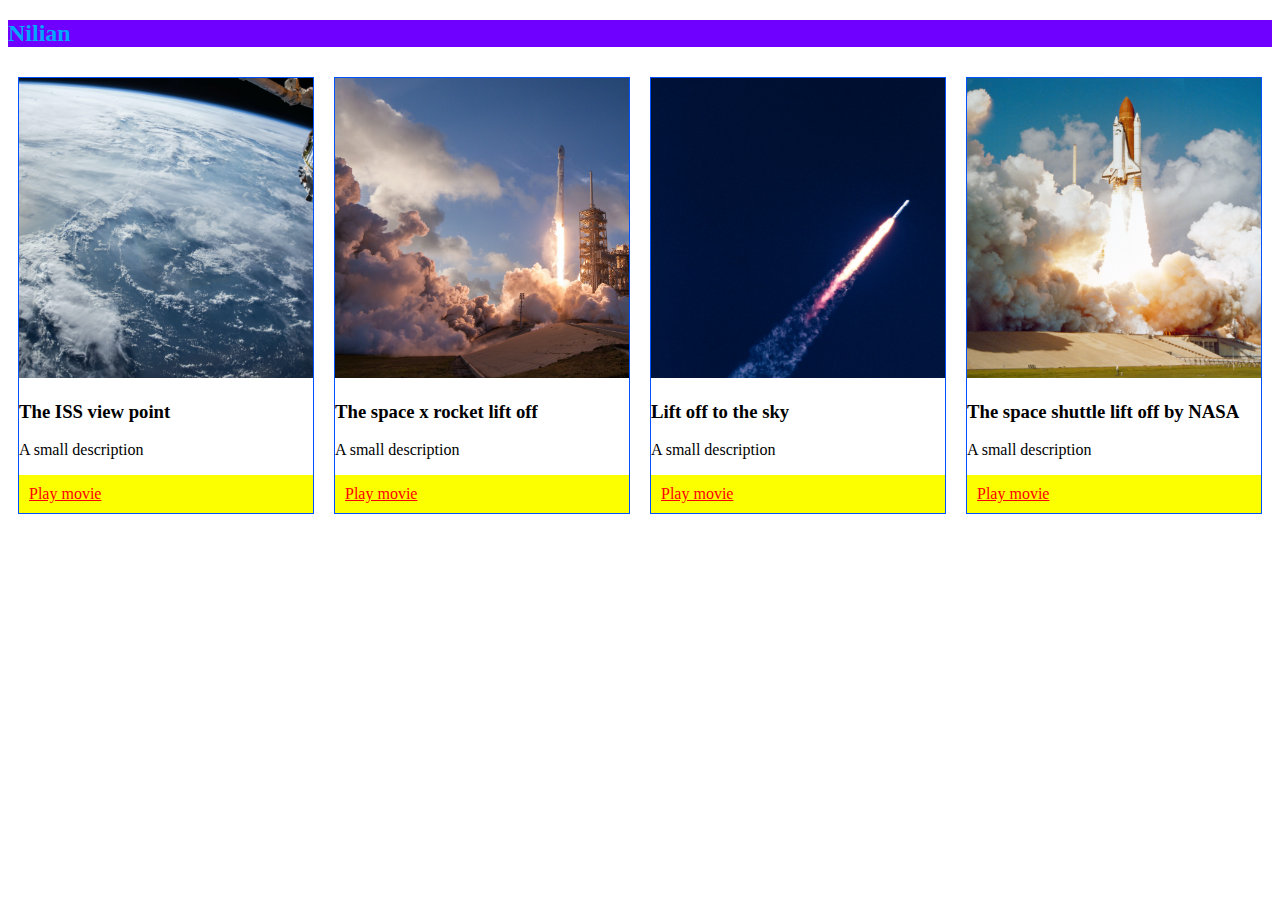
<file: index.html>
<!DOCTYPE html>
<html lang="en">
<head>
    <meta charset="UTF-8">
    <meta name="viewport" content="width=device-width, initial-scale=1.0">
    <title>Nilian</title>
    <link href="index.css" rel="stylesheet"/>
</head>
<body>
    <header>
        <h2>Nilian </h2>
    </header>
    <Main> 

        <div>
<img src="Images/ISS.jpg" width="200" />
<h3>The ISS view point </h3>
<P>A small description </P>
<a href="ISS.html">Play movie</a>
        </div>

        <div>
   <img src="Images/x lift off.jpg" width="200" />
    <h3>The space x rocket lift off</h3>
     <p>A small description</p>
    <a href="x lift off.html">Play movie</a>
        </div> 

        <div>
            <img src="Images/Space x.jpg" width="200" />
            <h3>Lift off to the sky </h3>
            <P>A small description </P>
            <a href="Space x.html">Play movie</a>
                    </div>
                    <div>
            <img src="Images/Space shuttle lift off.jpg" width="200" />
         <h3>The space shuttle lift off by NASA </h3>
  <P>A small description </P>
  <a href="Space shuttle lift off.html">Play movie</a>
                              </div>

    </Main>

</body>
</html>
</file>
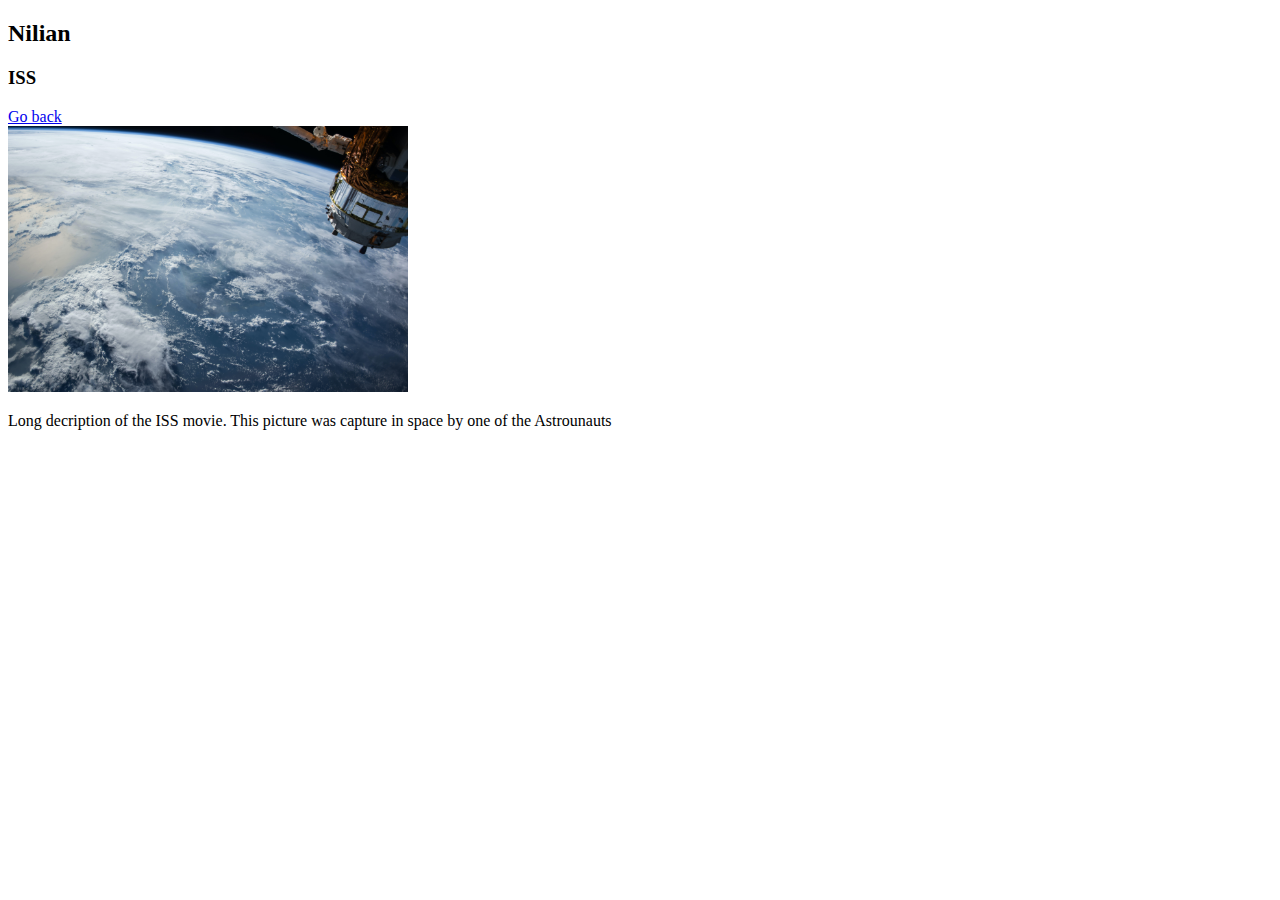
<file: ISS.html>
<!DOCTYPE html>
<html lang="en">
<head>
    <meta charset="UTF-8">
    <meta name="viewport" content="width=device-width, initial-scale=1.0">
    <title>Document</title>
</head>
<body>
   <header>
    <h2>Nilian</h2>
    <h3>ISS</h3>
    <a href="index.html">Go back</a>
   </header>
   <main>
    <img src="Images/ISS.jpg" width="400" />

    <p>
        Long decription of the ISS movie.
        This picture was capture in space by one of the Astrounauts
    </p>
   </main>
</body>
</html>
</file>
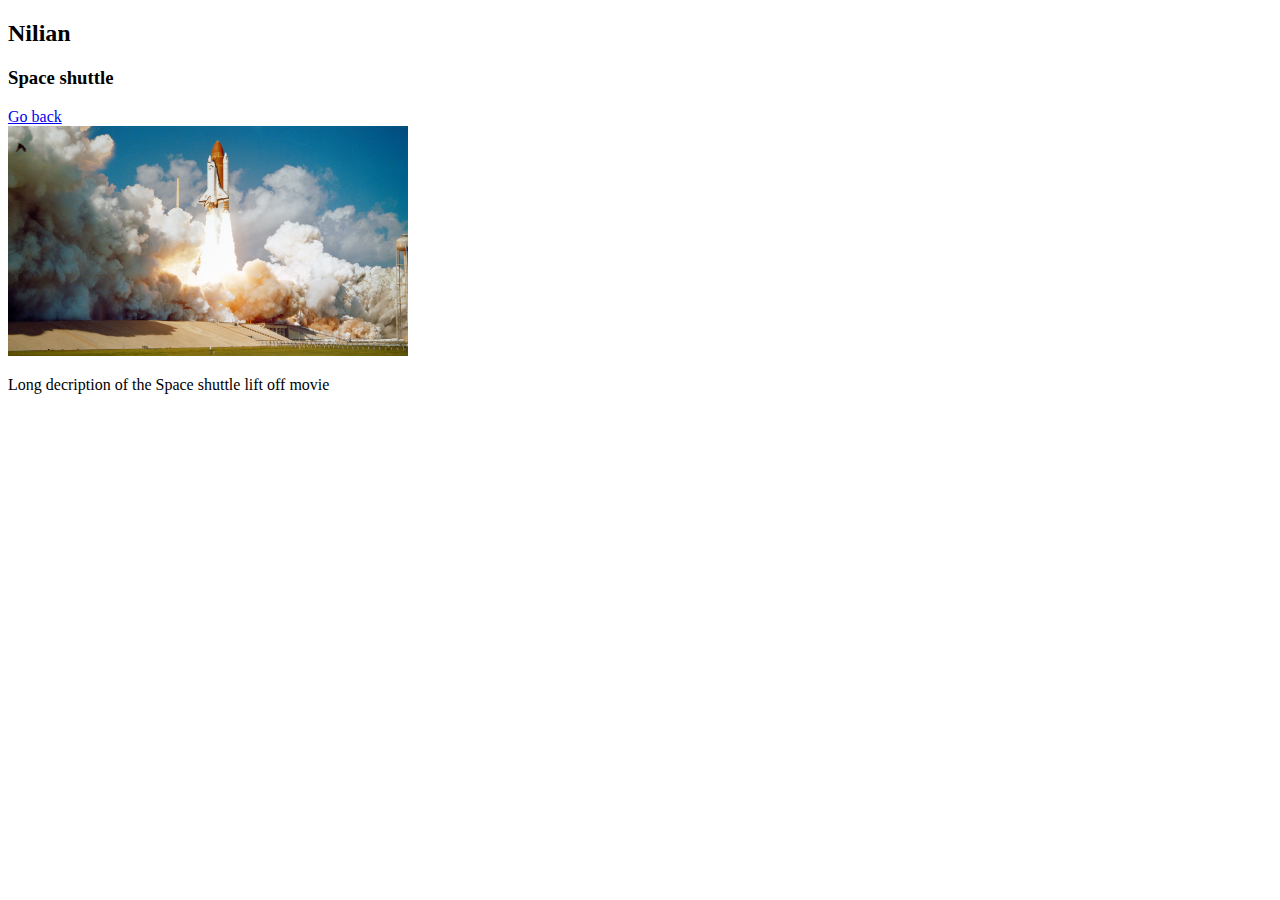
<file: Space shuttle lift off.html>
<!DOCTYPE html>
<html lang="en">
<head>
    <meta charset="UTF-8">
    <meta name="viewport" content="width=device-width, initial-scale=1.0">
    <title>Document</title>
</head>
<body>
    
    <header>
        <h2>Nilian</h2>
        <h3>Space shuttle</h3>
        <a href="index.html">Go back</a>
       </header>
       <main>
        <img src="Images/Space shuttle lift off.jpg" width="400" />
    
        <p>
            Long decription of the Space shuttle lift off movie 
        </p>
       </main>
</body>
</html>
</file>
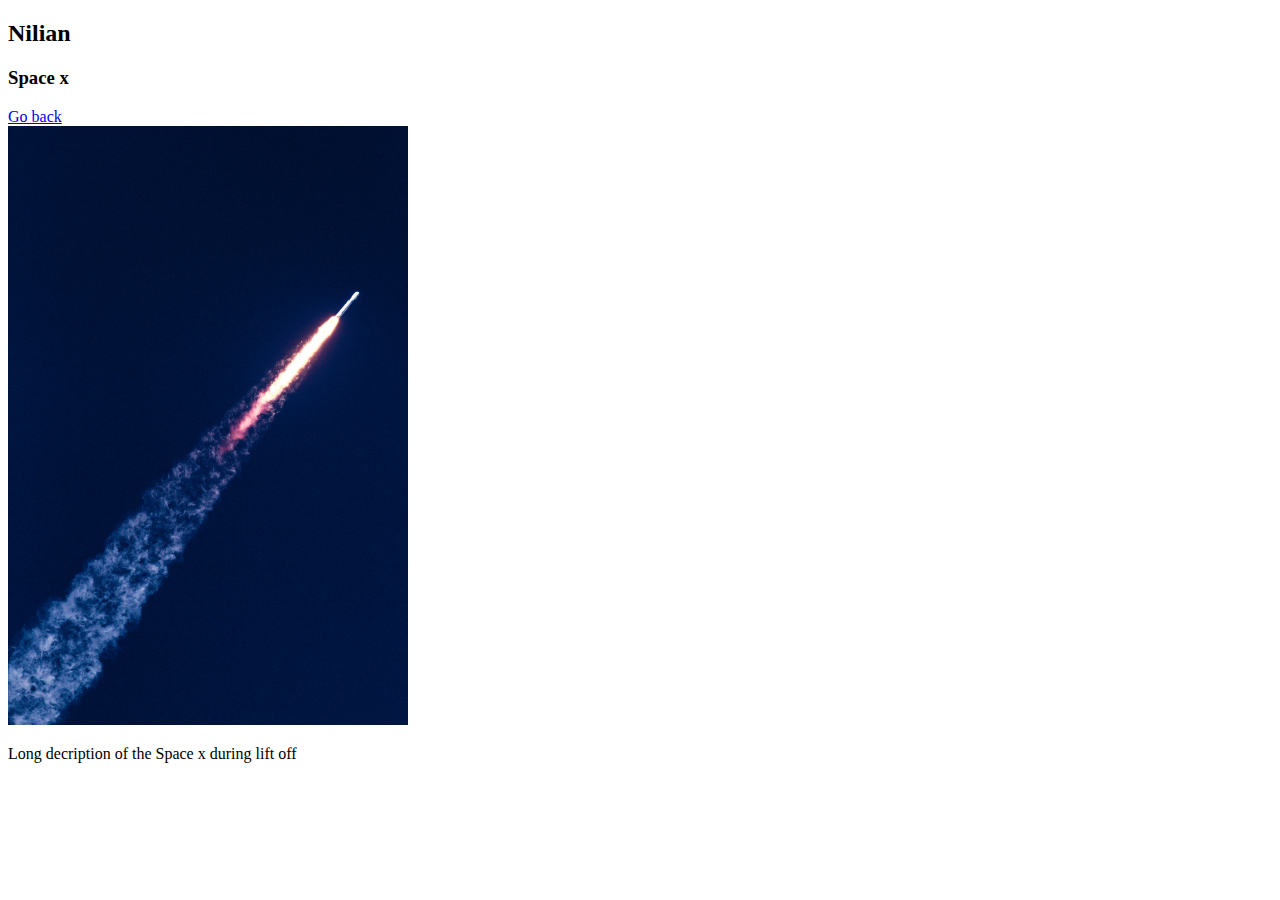
<file: Space x.html>
<!DOCTYPE html>
<html lang="en">
<head>
    <meta charset="UTF-8">
    <meta name="viewport" content="width=device-width, initial-scale=1.0">
    <title>Document</title>
</head>
<body>
    <header>
        <h2>Nilian</h2>
        <h3>Space x</h3>
        <a href="index.html">Go back</a>
       </header>
       <main>
        <img src="Images/Space x.jpg" width="400" />
    
        <p>
            Long decription of the Space x during lift off
        </p>
       </main>
</body>
</html>
</file>
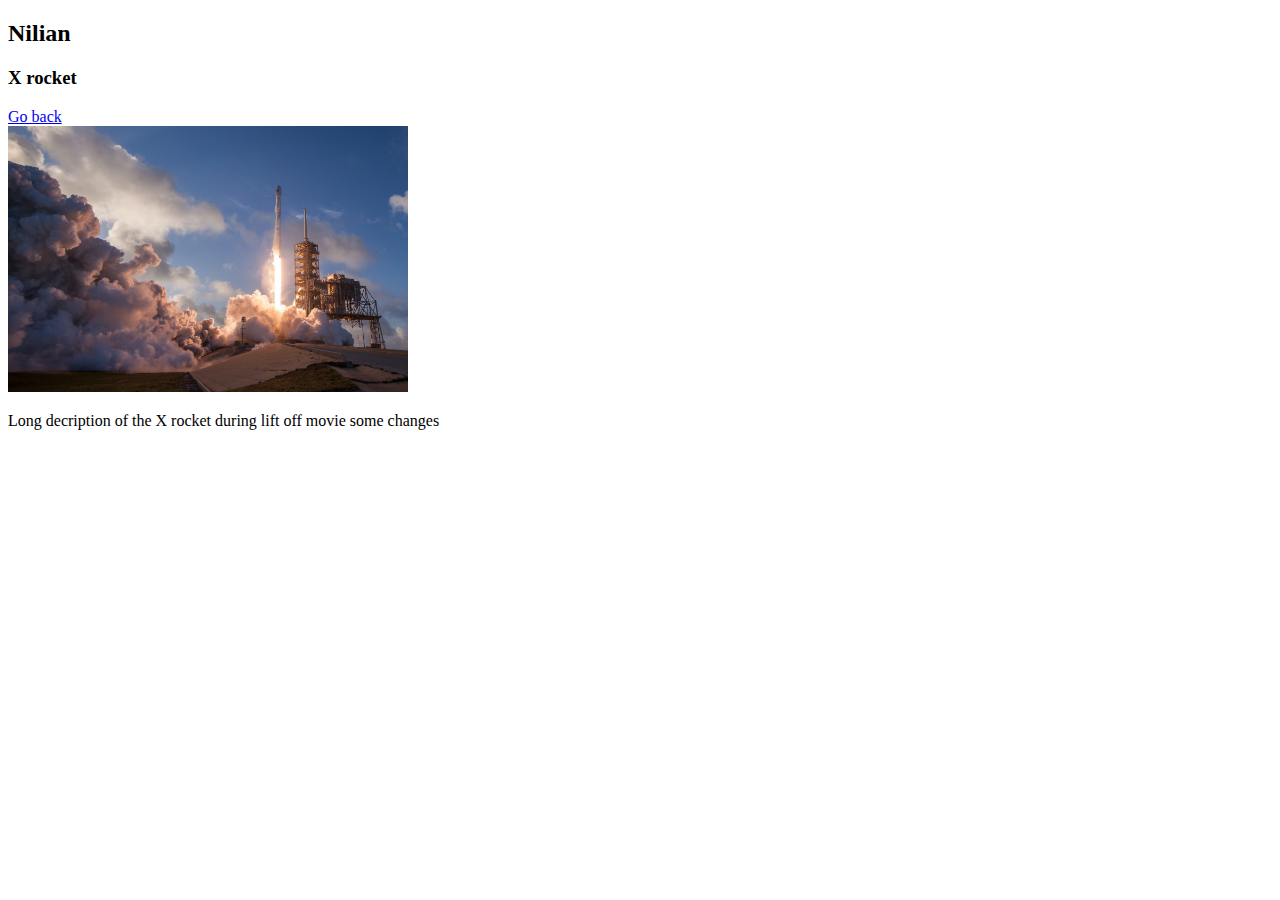
<file: x lift off.html>
<!DOCTYPE html>
<html lang="en">
<head>
    <meta charset="UTF-8">
    <meta name="viewport" content="width=device-width, initial-scale=1.0">
    <title>Document</title>
</head>
<body>
    <header>
    
        <h2>Nilian</h2>
        <h3>X rocket</h3>
        <a href="index.html">Go back</a>
       </header>
       <main>
        <img src="Images/x lift off.jpg" width="400" />
    
        <p>
            Long decription of the X rocket during lift off movie 
            some changes
        </p>
       </main>
</body>
</html>
</file>
<file: index.css>
h2 {
    color:rgb(0, 166, 255);
    background-color: rgb(111, 0, 255);
}
main {
    display: flex;
}
div {
    width:30%;
    margin:10px;
    border:1px rgb(0, 81, 255) solid;
}
div a{
    color:red;
    background-color: rgb(251, 255, 0);
    padding:10px;
display: block;
}
div img{
    width:100%;
    height: 300px;
    object-fit:cover;
    object-position:top;
}
</file>
